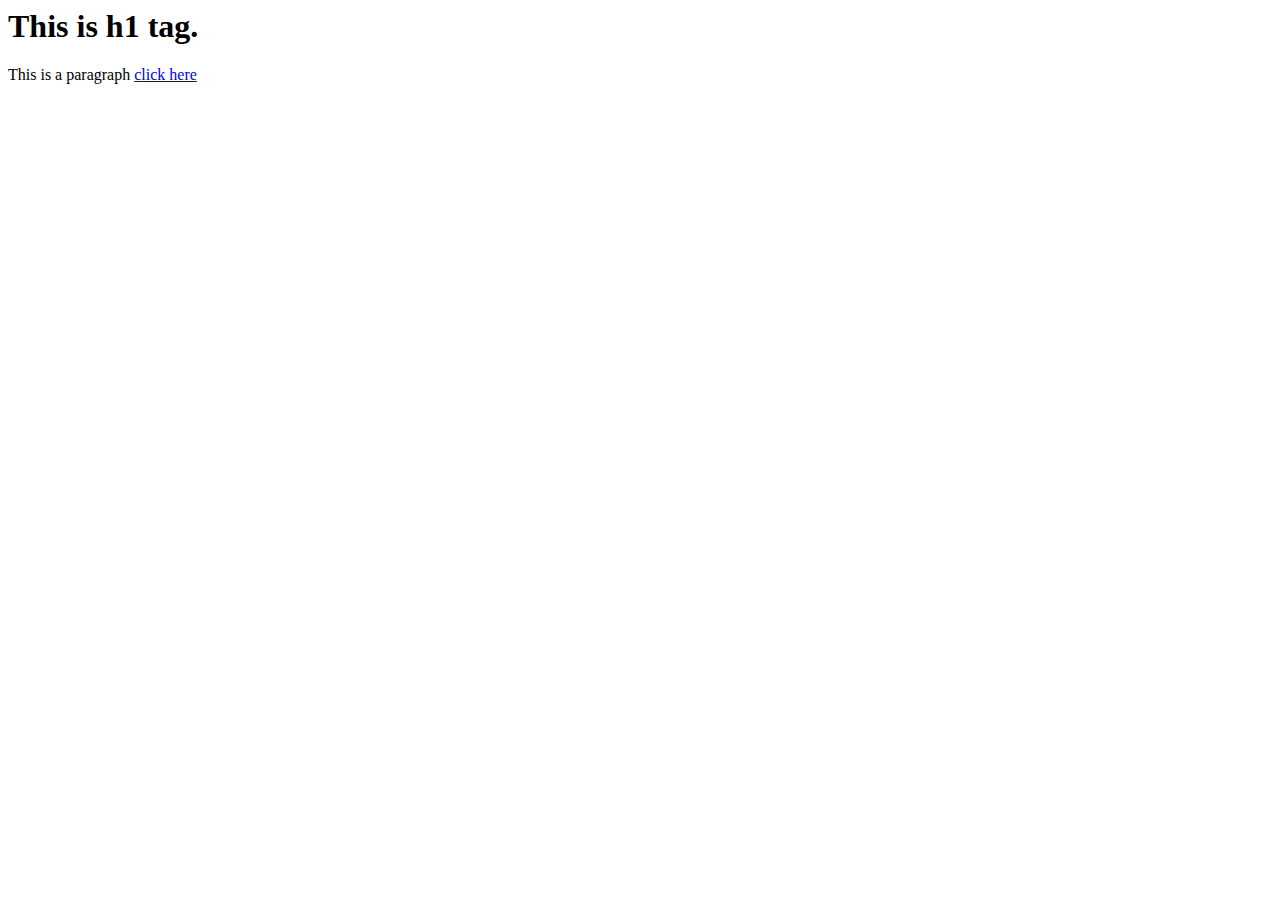
<file: index.html>
<html>
    <head>
        <title> Homepage </title>
        <body>
            <h1> This is h1 tag.</h1>
            <p> This is a paragraph
            <a href=" ">click here</a>
            </p>
        </body> 
    </head>
</html>
</file>
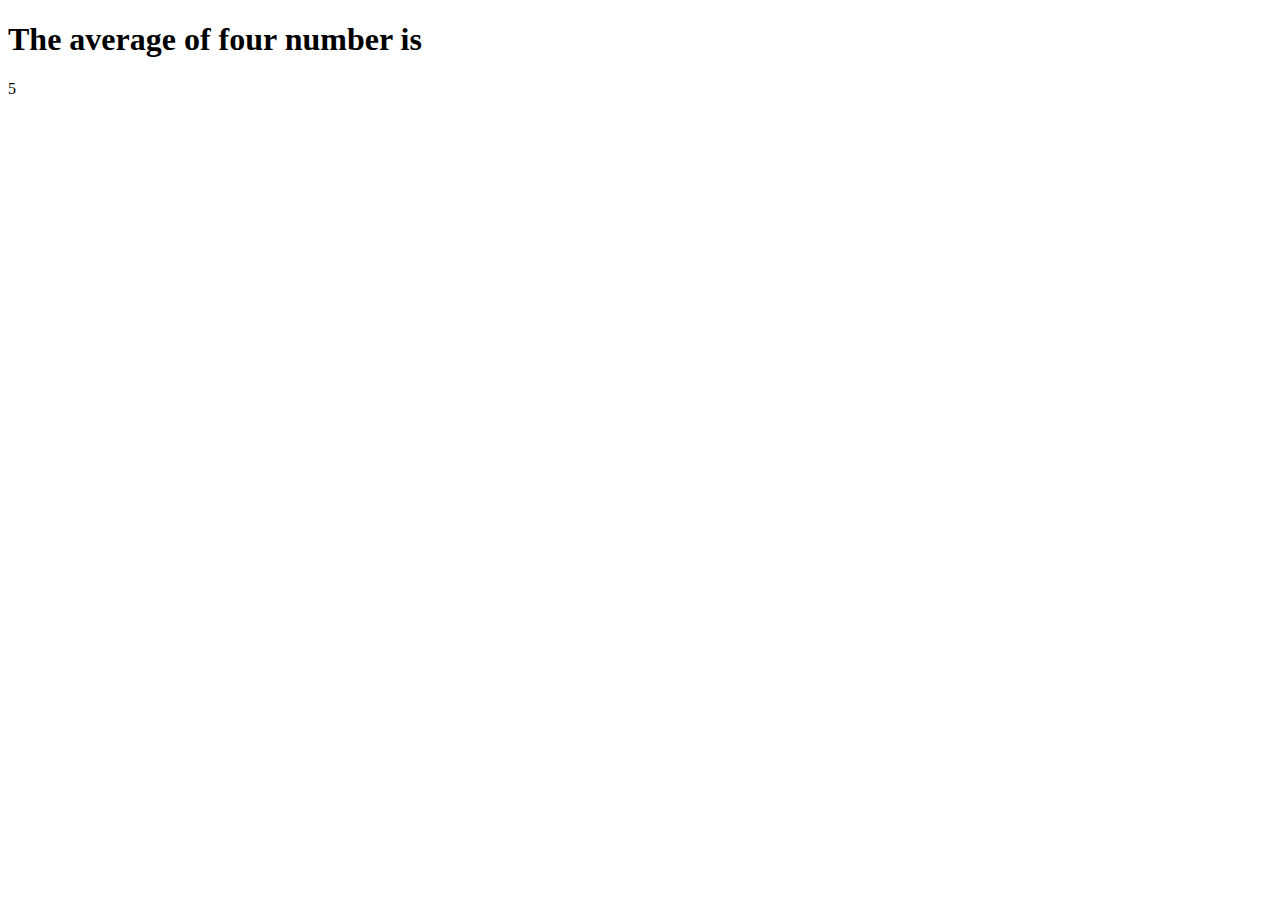
<file: average.html>
<!DOCTYPE html>
<html>
    <h1>The average of four number is </a></h1>
<body>
<p id="demo"></p>

<script>
    function toFarhenite(a,b,c,d) 
    { 
     return x=(a+b+c+d)/4
    }
    document.getElementById("demo").innerHTML=toFarhenite(2,4,6,8);
</script>
</body>
</html>
</file>
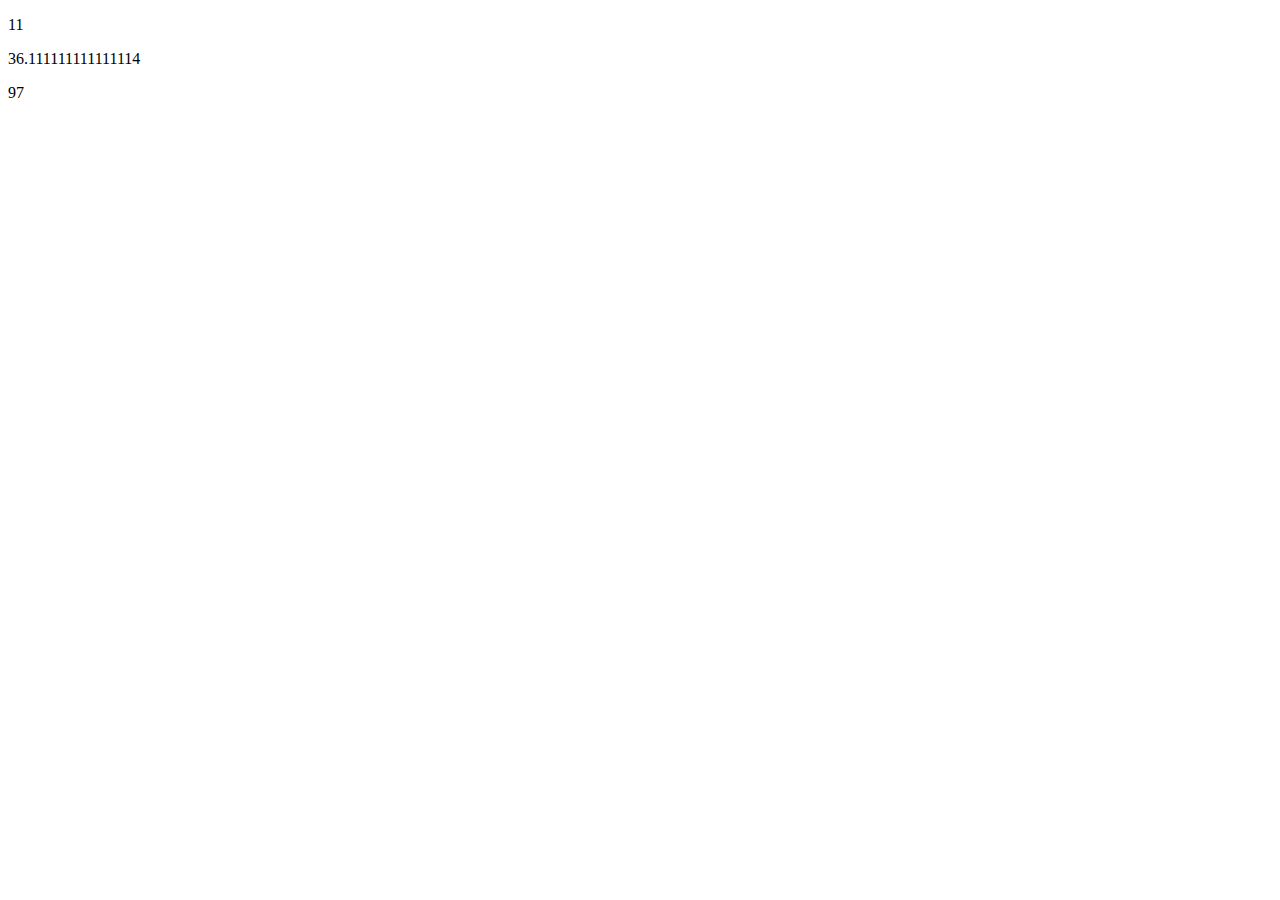
<file: frmo.html>
<!DOCTYPE html>
<html>
  <body>
    <p id="var-demo"></p>

    <script>
      var i = 5;
      for (var i = 0; i <= 10; i++) {}

      document.getElementById("var-demo").innerHTML = i;
    </script>

    <p id="demo"></p>
    <script>
      function myFunction(p1, p2) {
        return p1 + p2;
      }
      document.getElementById("demo").innerHTML = myFunction(2, 4);
    </script>

    <p id="demo"></p>
    <script>
      function myFunctions(f) {
        return (5 / 9) * (f - 32);
      }
      document.getElementById("demo").innerHTML = myFunctions(97);
    </script>

    <p id="l"></p>
    <script>
      function myFun(c) {
        return (c * 9) / 5 + 32;
      }
      document.getElementById("l").innerHTML = myFun(36.111111111111114);
    </script>
  </body>
</html>
</file>
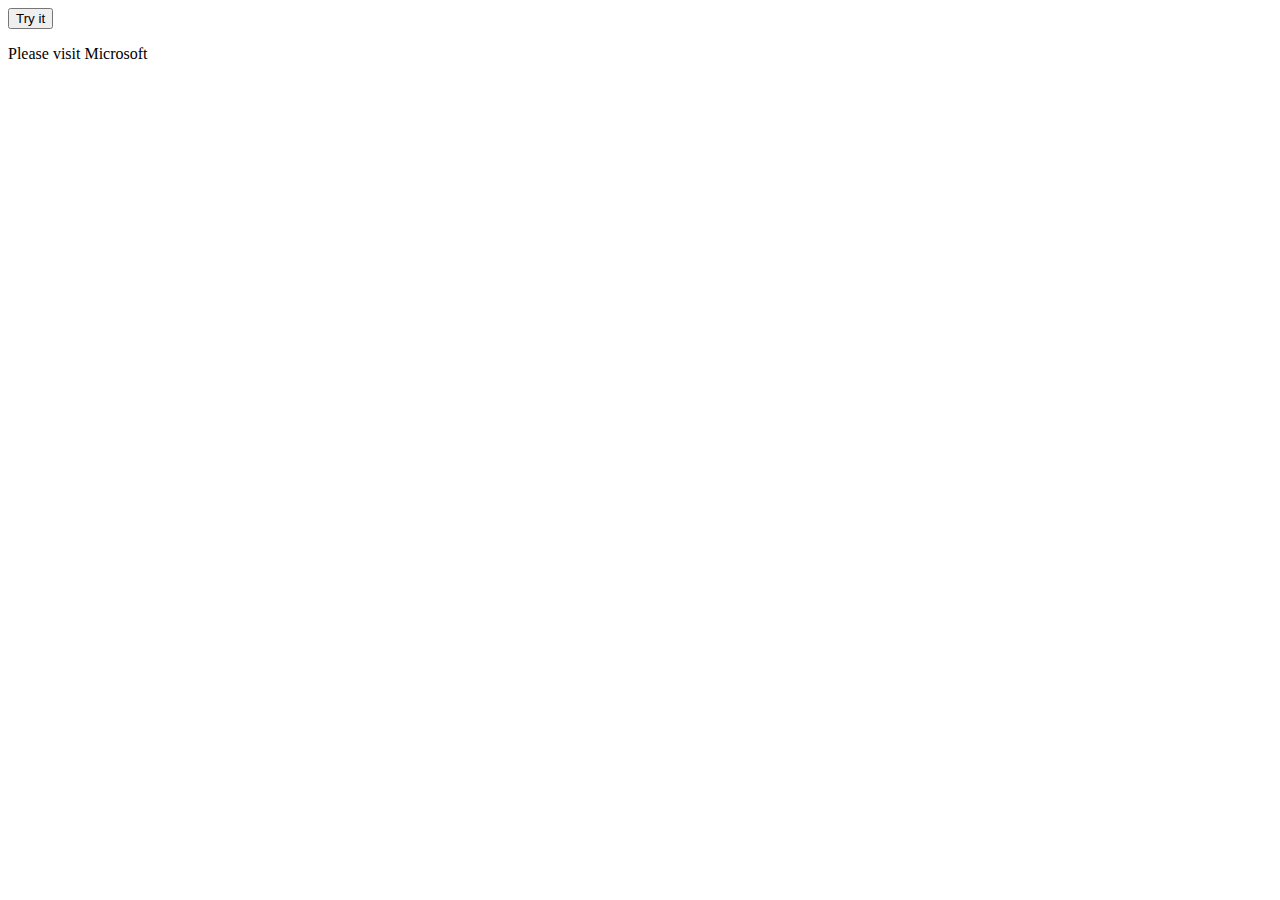
<file: string.html>
<!DOCTYPE html>
<html>
  <body>
    <button onclick="myFunction()">Try it</button>
    <p id="demo">Please visit Microsoft</p>

    <script>
      function myFunction() {
        let text = document.getElementById("demo").innerHTML;
        document.getElementById("demo").innerHTML = text.replace(
          "Microsoft",
          "W3schools"
        );
      }
    </script>
  </body>
</html>
</file>
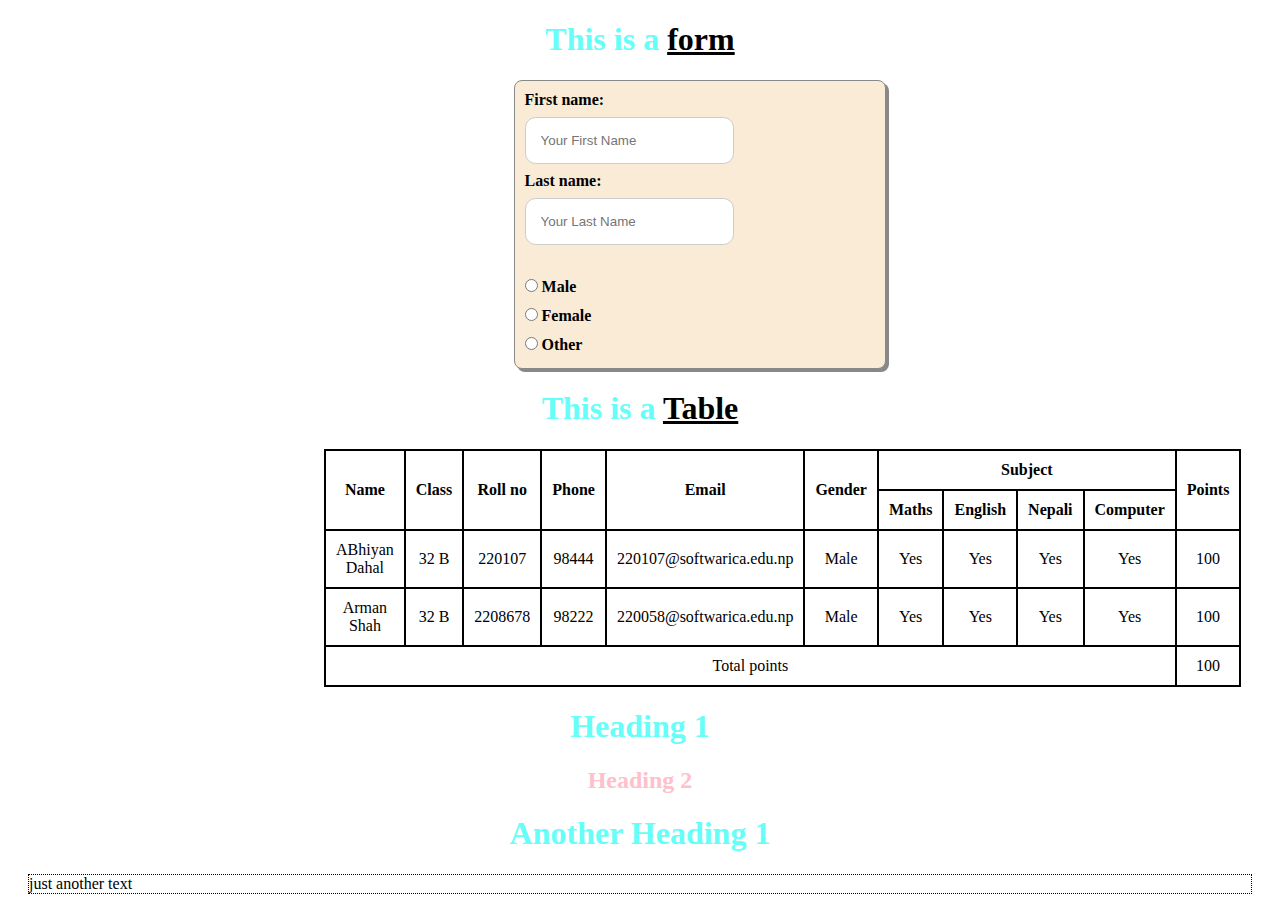
<file: New folder (3)/table.htm>
<!DOCTYPE html>
<html lang="en">
<head>
    <meta charset="UTF-8">
    <meta http-equiv="X-UA-Compatible" content="IE=edge">
    <meta name="viewport" content="width=device-width, initial-scale=1.0">
    <title>Table</title>
    <link rel="stylesheet" href="style.css">
    <style>
        h1{
            text-align: center;
            color: #66fef9;
        }
    </style>
</head>
<body>
    <section>
        <h1>This is a <a class="form" href="#" style="color: black;"> form </a></h1>
        <div>
            <form>
               <label for="fname">First name:</label><br />
               <input type="text" id="fname" name="fname" placeholder="Your First Name"/><br />
               <label for="lname">Last name:</label><br />
               <input type="text" id="lname" name="lname" placeholder="Your Last Name"/><br />
            <br>
            <div>
                <input type="radio" id="male" name="gender" calue="male" />
                <label for="male">Male</label><br />
                <input type="radio"id="female" name="gender" calue="female" />
                <label for="female">Female</label><br />
                <input type="radio"id="other" name="gender" calue="other" />
                <label for="other">Other</label><br />
            </div>
    </section>
    <section>
        <h1>This is a <a class="form" href="#" style="color: black;"> Table </a></h1>
        <table>
            <tr>
              <th rowspan="2">Name</th>
              <th rowspan="2">Class</th>
              <th rowspan="2">Roll no</th>
              <th rowspan="2">Phone</th>
              <th rowspan="2">Email</th>
              <th rowspan="2">Gender</th>
              <th colspan="4">Subject</th>
              <th rowspan="2">Points</th>
            </tr>

            <tr>
                <th>Maths</th>
                <th>English</th>
                <th>Nepali</th>
                <th>Computer</th>
            </tr>
            <tr>
              <td>ABhiyan Dahal</td>
              <td>32 B</td>
              <td>220107</td>
              <td>98444</td>
              <td>220107@softwarica.edu.np</td>
              <td>Male</td>
              <td>Yes</td>
              <td>Yes</td>
              <td>Yes</td>
              <td>Yes</td>
              <td>100</td>
            </tr>

            <tr>
                <td>Arman Shah</td>
                <td>32 B</td>
                <td>2208678</td>
                <td>98222</td>
                <td>220058@softwarica.edu.np</td>
                <td>Male</td>
                <td>Yes</td>
                <td>Yes</td>
                <td>Yes</td>
                <td>Yes</td>
                <td>100</td>
              </tr>

            <tr>
                <td colspan="10">Total points</td>
                <td>100</td> 
            </tr>
          </table>
    </section>
    <div>
        <h1>Heading 1</h1>
        <h2>Heading 2</h2>
        <div class="main-div">
            <h1>Another Heading 1</h1>
        </div>
    </div>

    <div class="container">
        just another text
    </div>
</body>
</html>
</file>
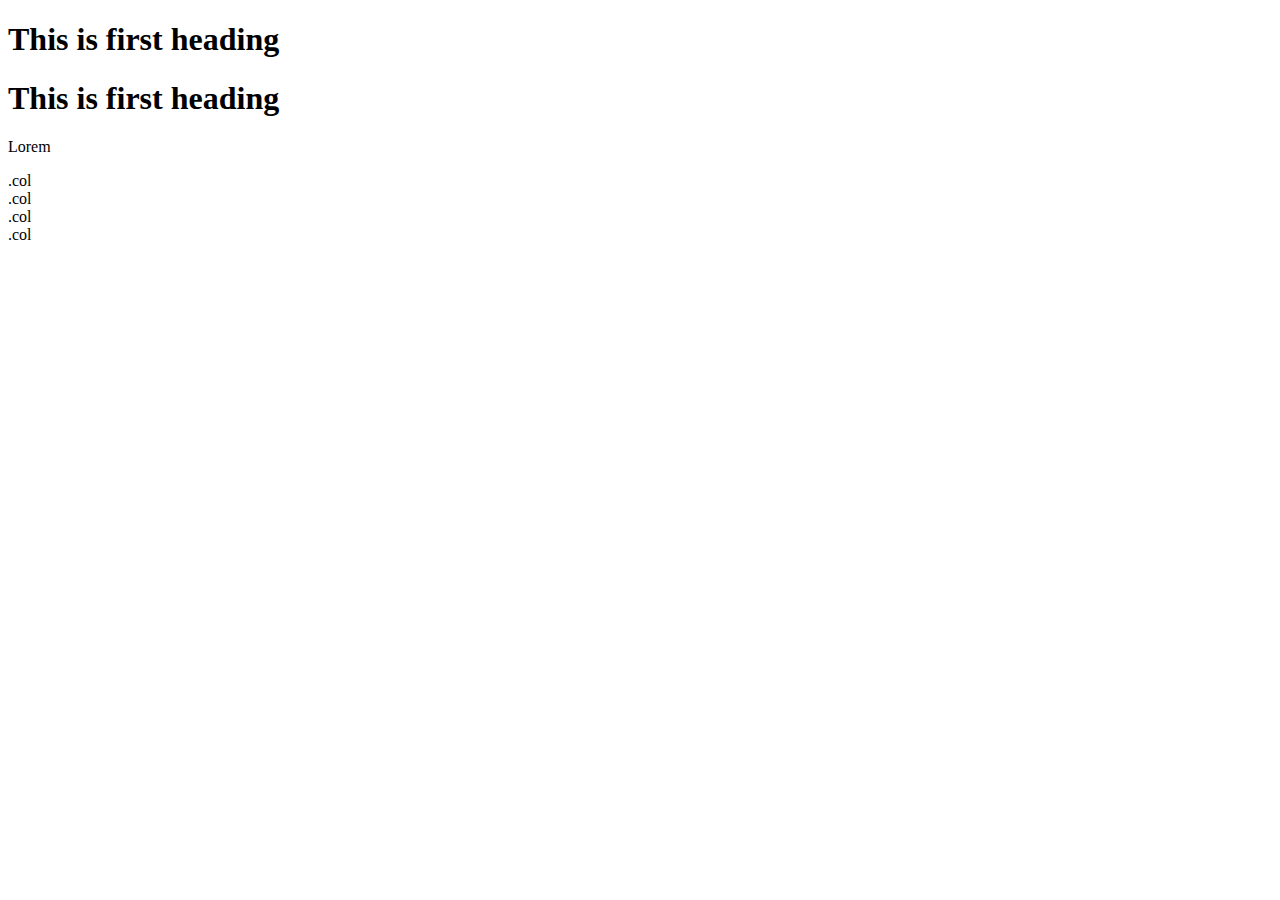
<file: New folder (3)/bootstrap/bootstrap.html>
<!DOCTYPE html>
<html lang="en">
<head>
    <meta charset="UTF-8">
    <meta http-equiv="X-UA-Compatible" content="IE=edge">
    <meta name="viewport" content="width=device-width, initial-scale=1.0">
    <link href="https://cdn.jsdelivr.net/npm/bootstrap@5.0.2/dist/css/bootstrap.min.css" rel="stylesheet" integrity="sha384-EVSTQN3/azprG1Anm3QDgpJLIm9Nao0Yz1ztcQTwFspd3yD65VohhpuuCOmLASjC" crossorigin="anonymous">
    <script src="https://cdn.jsdelivr.net/npm/bootstrap@5.0.2/dist/js/bootstrap.bundle.min.js" integrity="sha384-MrcW6ZMFYlzcLA8Nl+NtUVF0sA7MsXsP1UyJoMp4YLEuNSfAP+JcXn/tWtIaxVXM" crossorigin="anonymous"></script>
    <title>Document</title>
</head>
<body>
    <div class="container-fluid bg-primary"> 
            <h1>
                This is first heading
            </h1>
    </div>
    
<div class="container bg-danger">
    <h1>
        This is first heading
    </h1>
    <p> Lorem
    </p>
</div>
<div class="row">
    <div class="col-sm-3 p-3 bg-primary text-white">.col</div>
    <div class="col-sm-3 p-3 bg-dark text-white">.col</div>
    <div class="col-sm-3 p-3 bg-primary text-white">.col</div>
    <div class="col-sm-3 p-3 bg-dark text-white">.col</div>
  </div>
</div>
</div>
</body>
</html>
</file>
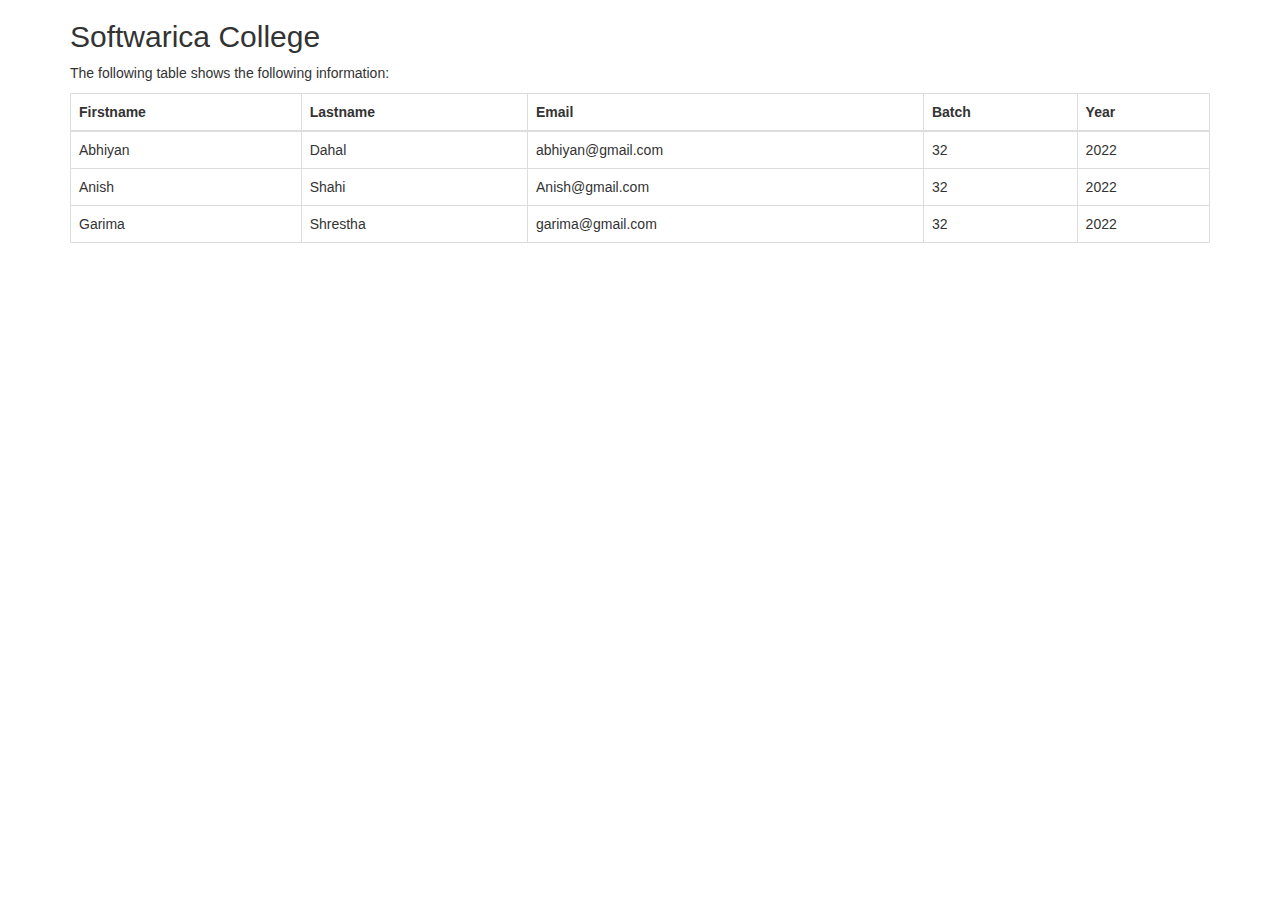
<file: New folder (3)/table2/boottable.html>
<!DOCTYPE html>
<html lang="en">
<head>
  <title>Bootstrap Example</title>
  <meta charset="utf-8">
  <meta name="viewport" content="width=device-width, initial-scale=1">
  <link rel="stylesheet" href="https://maxcdn.bootstrapcdn.com/bootstrap/3.4.1/css/bootstrap.min.css">
  <script src="https://ajax.googleapis.com/ajax/libs/jquery/3.6.0/jquery.min.js"></script>
  <script src="https://maxcdn.bootstrapcdn.com/bootstrap/3.4.1/js/bootstrap.min.js"></script>
</head>
<body>

<div class="container">
  <h2>Softwarica College</h2>
  <p>The following table shows the following information:</p>            
  <table class="table table-bordered">
    <thead>
      <tr>
        <th>Firstname</th>
        <th>Lastname</th>
        <th>Email</th>
        <th>Batch</th>
        <th>Year</th>
      </tr>
    </thead>
    <tbody>
      <tr>
        <td>Abhiyan</td>
        <td>Dahal</td>
        <td>abhiyan@gmail.com</td>
        <td>32</td>
        <td>2022</td>
      </tr>
      <tr>
        <td>Anish</td>
        <td>Shahi</td>
        <td>Anish@gmail.com</td>
        <td>32</td>
        <td>2022</td>
      </tr>
      <tr>
        <td>Garima</td>
        <td>Shrestha</td>
        <td>garima@gmail.com</td>
        <td>32</td>
        <td>2022</td>
      </tr>
    </tbody>
  </table>
</div>

</body>
</html>
</file>
<file: New folder (3)/style.css>
table {
    margin-right: 25%;
    margin-left: 25%;
    border-collapse: collapse;
    width: 50%;
  }
  
  td, th {
    border: 2px solid black;
    text-align: left;
    padding: 10px;
    text-align: center;
  }

  form{
        border: 1px solid #888888;
        max-width: 350px;
        margin-left: 40%;
        padding: 10px;
        border-radius: 0.5em;
        background-color: antiquewhite;
        box-shadow: 3px 3px #888888;
    }

    label{
        font-weight: bolder;
        margin-bottom: 10px;    
       
    }
    input{
            padding: 12px 20px;
      margin: 8px 0;
      display: inline-block;
      border: 1px solid #ccc;
      border-radius: 4px;
      box-sizing: border-box;
      padding: 15px;
      border-radius: 0.8em;
    }
        input[type=submit] {
      background-color: #4CAF50;
      color: white;
      padding: 14px 20px;
      margin: 8px 0;
      border: none;
      border-radius: 4px;
      cursor: pointer;
    }
        input[type=submit]:hover {
      background-color: #45a049;
    }
    .form a {
        box-shadow: inset 0 0 0 0 pink;
        color: #54b3d6;
        margin: 0 -.25rem;
        padding: 0 .25rem;
        transition: color .3s ease-in-out, box-shadow .3s ease-in-out;
      }
      a:hover {
        box-shadow: inset 100px 0 0 0 pink;
        color: white;
      }

      h2{
        text-align: center;
        color: pink;
      }
   
      .container{
        margin: 20px;
        border: 1px dotted ;

      }
Write to Garima Shrestha
</file>
